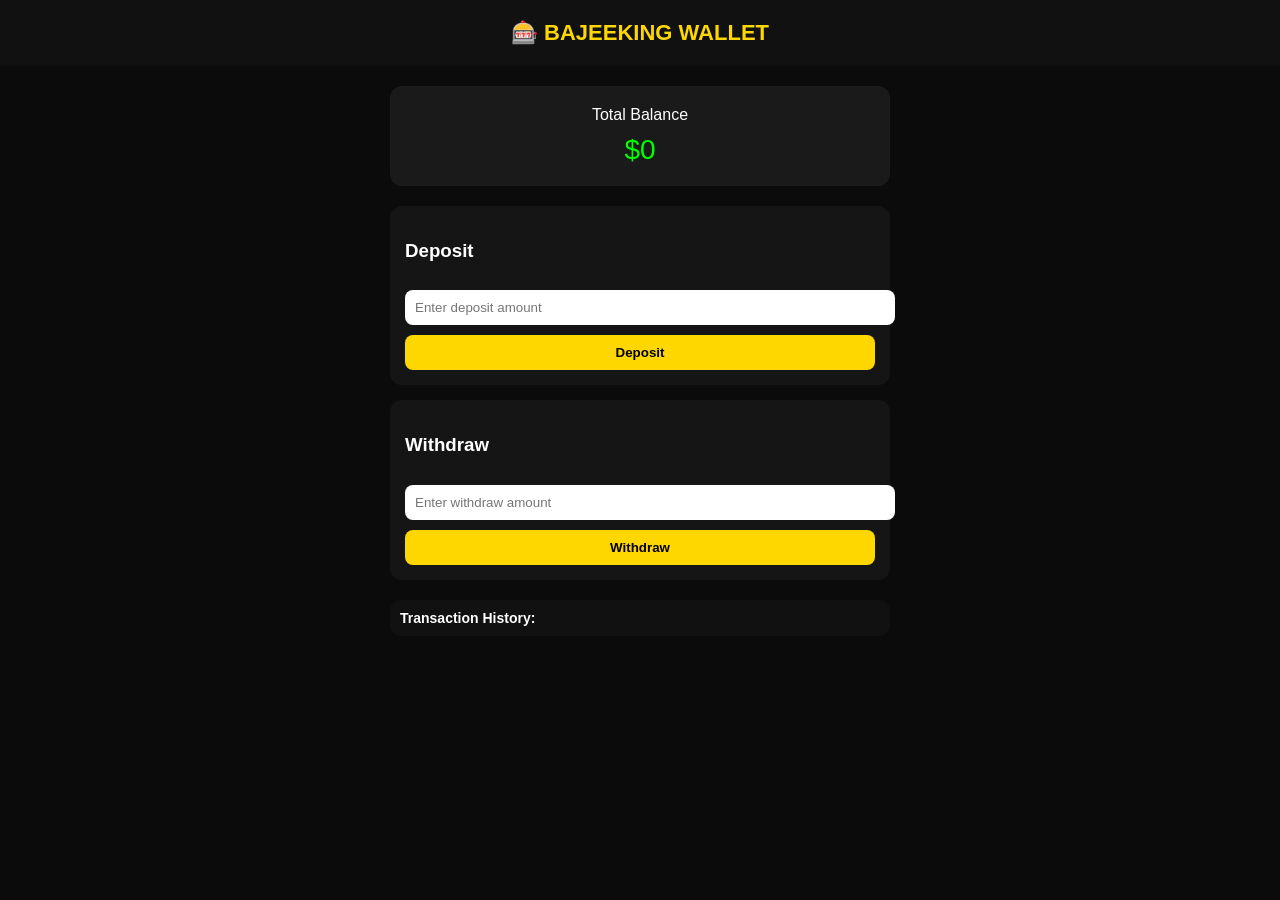
<file: index.html>
<!DOCTYPE html><html lang="en">
<head>
  <meta charset="UTF-8" />
  <meta name="viewport" content="width=device-width, initial-scale=1.0"/>
  <title>Bajeeking Wallet</title>
  <style>
    body{
      margin:0;
      font-family:Arial;
      background:#0b0b0b;
      color:#fff;
    }header{
  text-align:center;
  padding:20px;
  background:#111;
  color:gold;
  font-size:22px;
  font-weight:bold;
}

.container{
  padding:20px;
  max-width:500px;
  margin:auto;
}

.balance-card{
  background:#1a1a1a;
  padding:20px;
  border-radius:12px;
  text-align:center;
  margin-bottom:20px;
}

.balance{
  font-size:28px;
  color:lime;
  margin-top:10px;
}

.box{
  background:#151515;
  padding:15px;
  border-radius:12px;
  margin-bottom:15px;
}

input{
  width:100%;
  padding:10px;
  margin-top:10px;
  border:none;
  border-radius:8px;
  outline:none;
}

button{
  width:100%;
  padding:10px;
  margin-top:10px;
  border:none;
  border-radius:8px;
  background:gold;
  font-weight:bold;
  cursor:pointer;
}

button:hover{
  background:#ffcc00;
}

.history{
  margin-top:20px;
  background:#111;
  padding:10px;
  border-radius:10px;
  font-size:14px;
  max-height:150px;
  overflow:auto;
}

  </style>
</head>
<body><header>
  🎰 BAJEEKING WALLET
</header><div class="container">  <div class="balance-card">
    <div>Total Balance</div>
    <div class="balance" id="balance">$0</div>
  </div>  <!-- Deposit -->  <div class="box">
    <h3>Deposit</h3>
    <input type="number" id="depositAmount" placeholder="Enter deposit amount" />
    <button onclick="deposit()">Deposit</button>
  </div>  <!-- Withdraw -->  <div class="box">
    <h3>Withdraw</h3>
    <input type="number" id="withdrawAmount" placeholder="Enter withdraw amount" />
    <button onclick="withdraw()">Withdraw</button>
  </div>  <!-- History -->  <div class="history" id="history">
    <b>Transaction History:</b><br/>
  </div></div><script>
  let balance = 0;
  let history = document.getElementById("history");

  function updateUI(){
    document.getElementById("balance").innerText = "$" + balance;
  }

  function log(text){
    history.innerHTML += text + "<br/>";
  }

  function deposit(){
    let amt = Number(document.getElementById("depositAmount").value);
    if(amt > 0){
      balance += amt;
      updateUI();
      log("+ Deposited: $" + amt);
    }
  }

  function withdraw(){
    let amt = Number(document.getElementById("withdrawAmount").value);
    if(amt > 0 && amt <= balance){
      balance -= amt;
      updateUI();
      log("- Withdrawn: $" + amt);
    } else {
      log("❌ Insufficient balance");
    }
  }
</script></body>
</html>
</file>
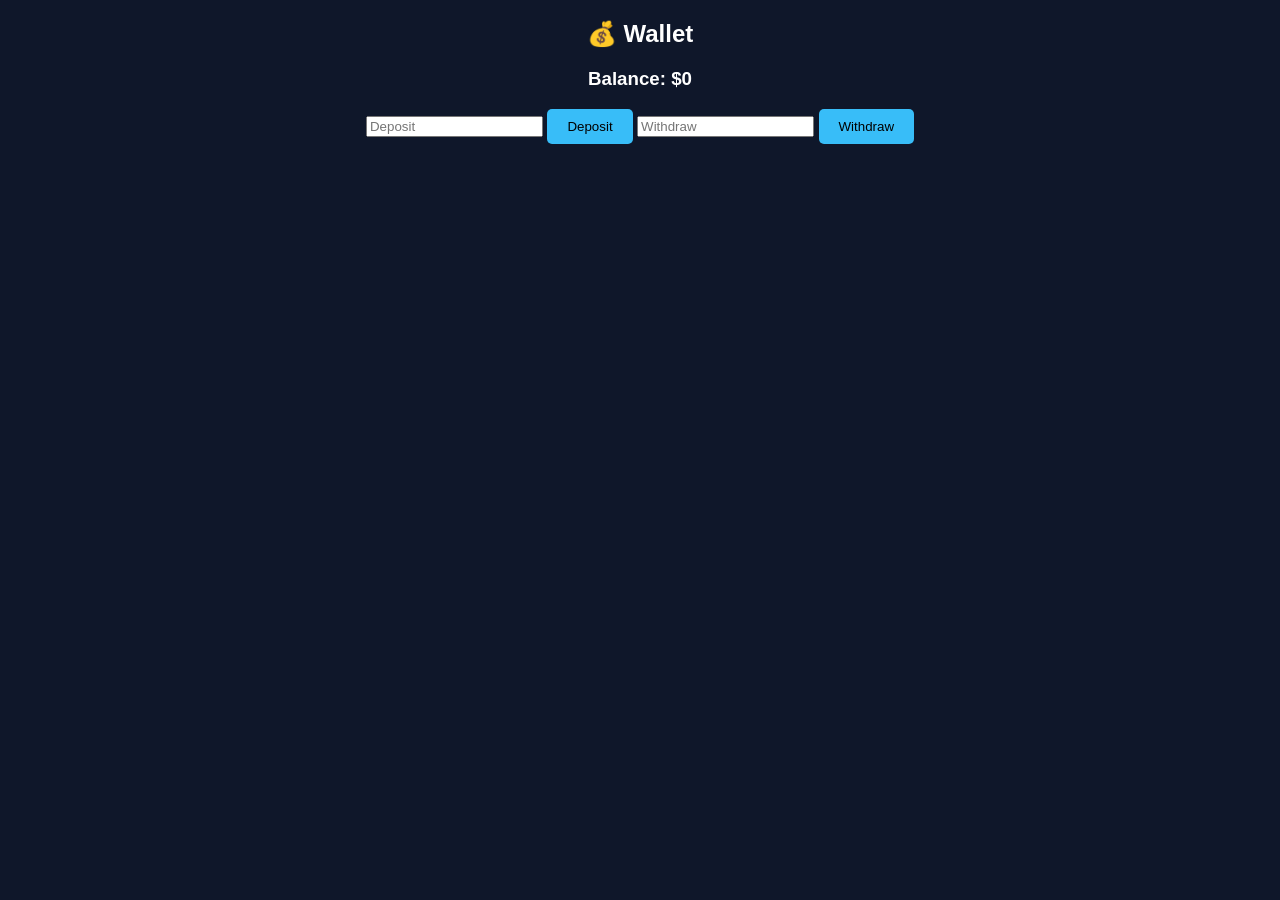
<file: wallet.html>
<!DOCTYPE html>
<html>
<head>
  <title>Wallet</title>
  <link rel="stylesheet" href="style.css">
</head>
<body>

<h2>💰 Wallet</h2>

<h3>Balance: $<span id="balance">0</span></h3>

<input id="dep" placeholder="Deposit">
<button onclick="deposit()">Deposit</button>

<input id="wit" placeholder="Withdraw">
<button onclick="withdraw()">Withdraw</button>

<script src="wallet.js"></script>
</body>
</html>
</file>
<file: style.css>
body {
  margin: 0;
  font-family: Arial, sans-serif;
  background: #0f172a;
  color: white;
  text-align: center;
}

header {
  background: #1e293b;
  padding: 20px;
}

nav a {
  color: white;
  margin: 0 10px;
  text-decoration: none;
}

.hero {
  padding: 80px 20px;
}

button {
  padding: 10px 20px;
  background: #38bdf8;
  border: none;
  cursor: pointer;
  border-radius: 5px;
}

footer {
  background: #1e293b;
  padding: 10px;
  position: fixed;
  bottom: 0;
  width: 100%;
}
</file>
